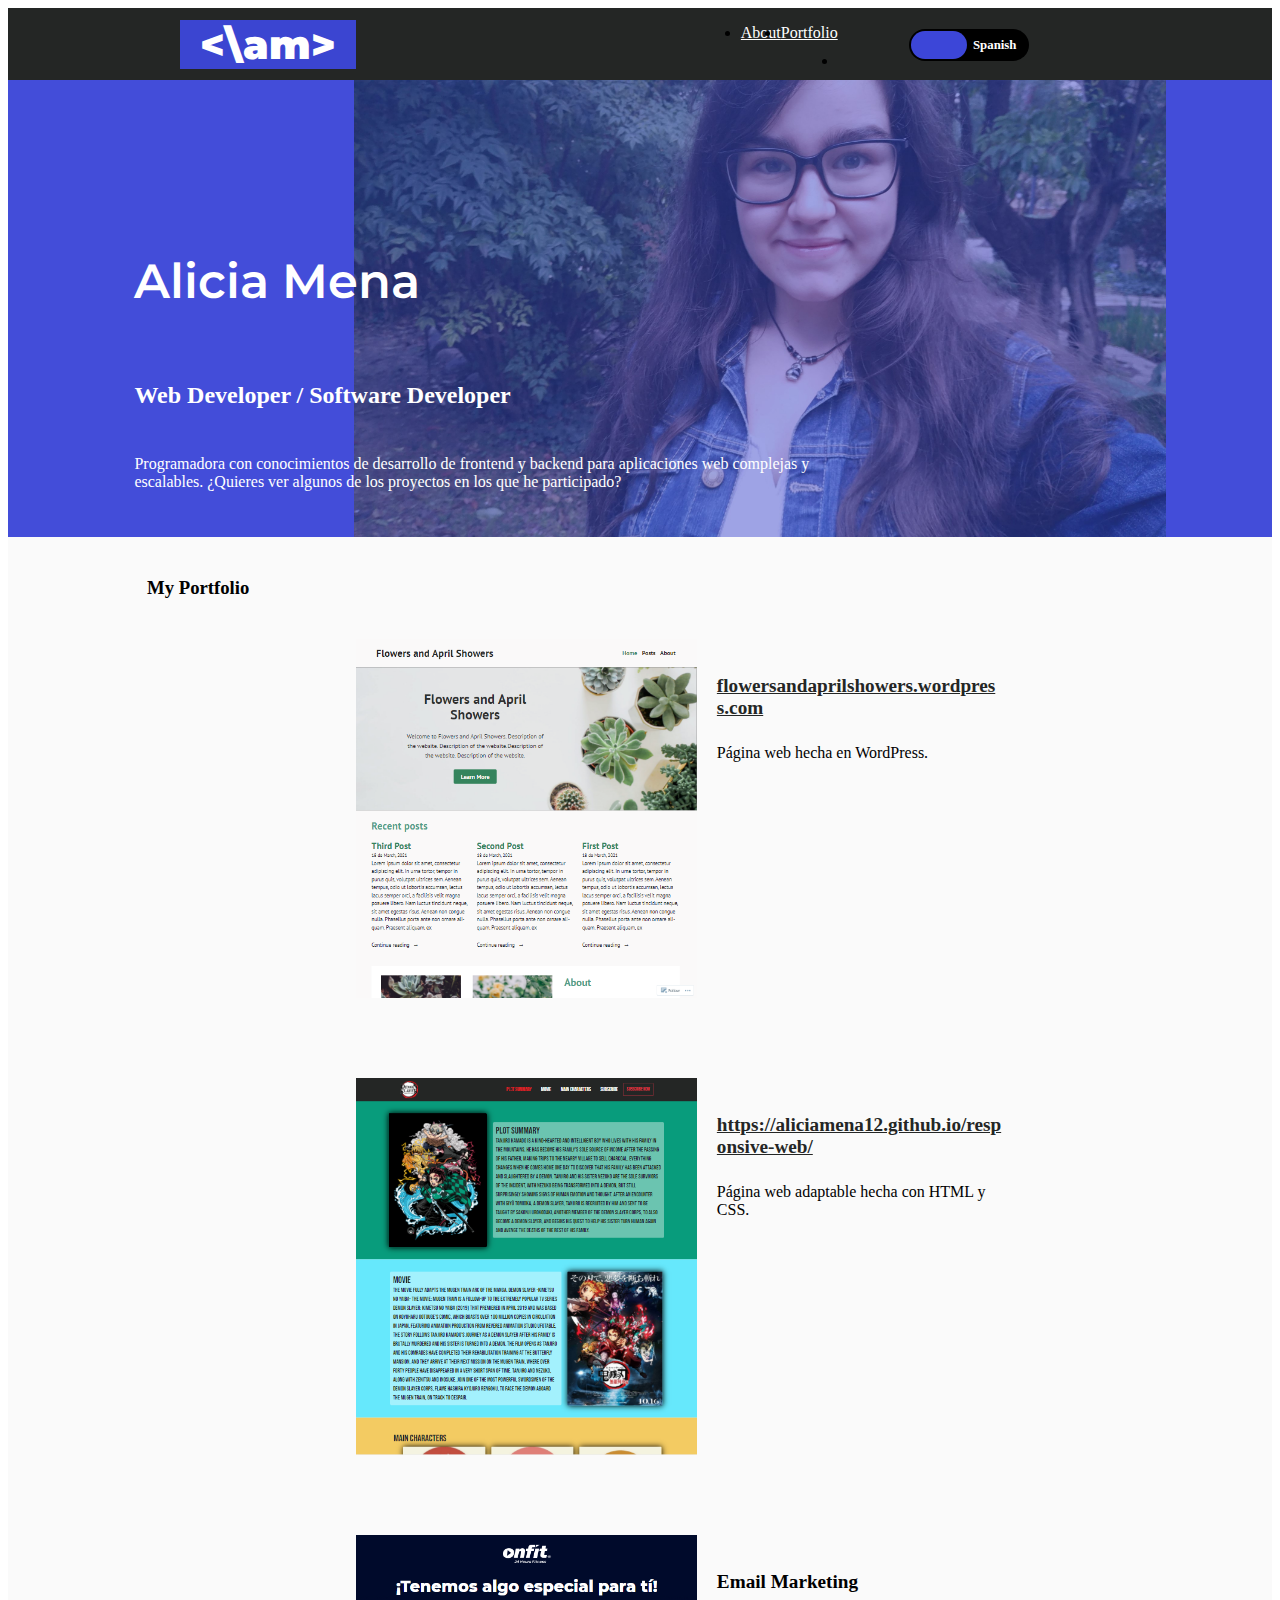
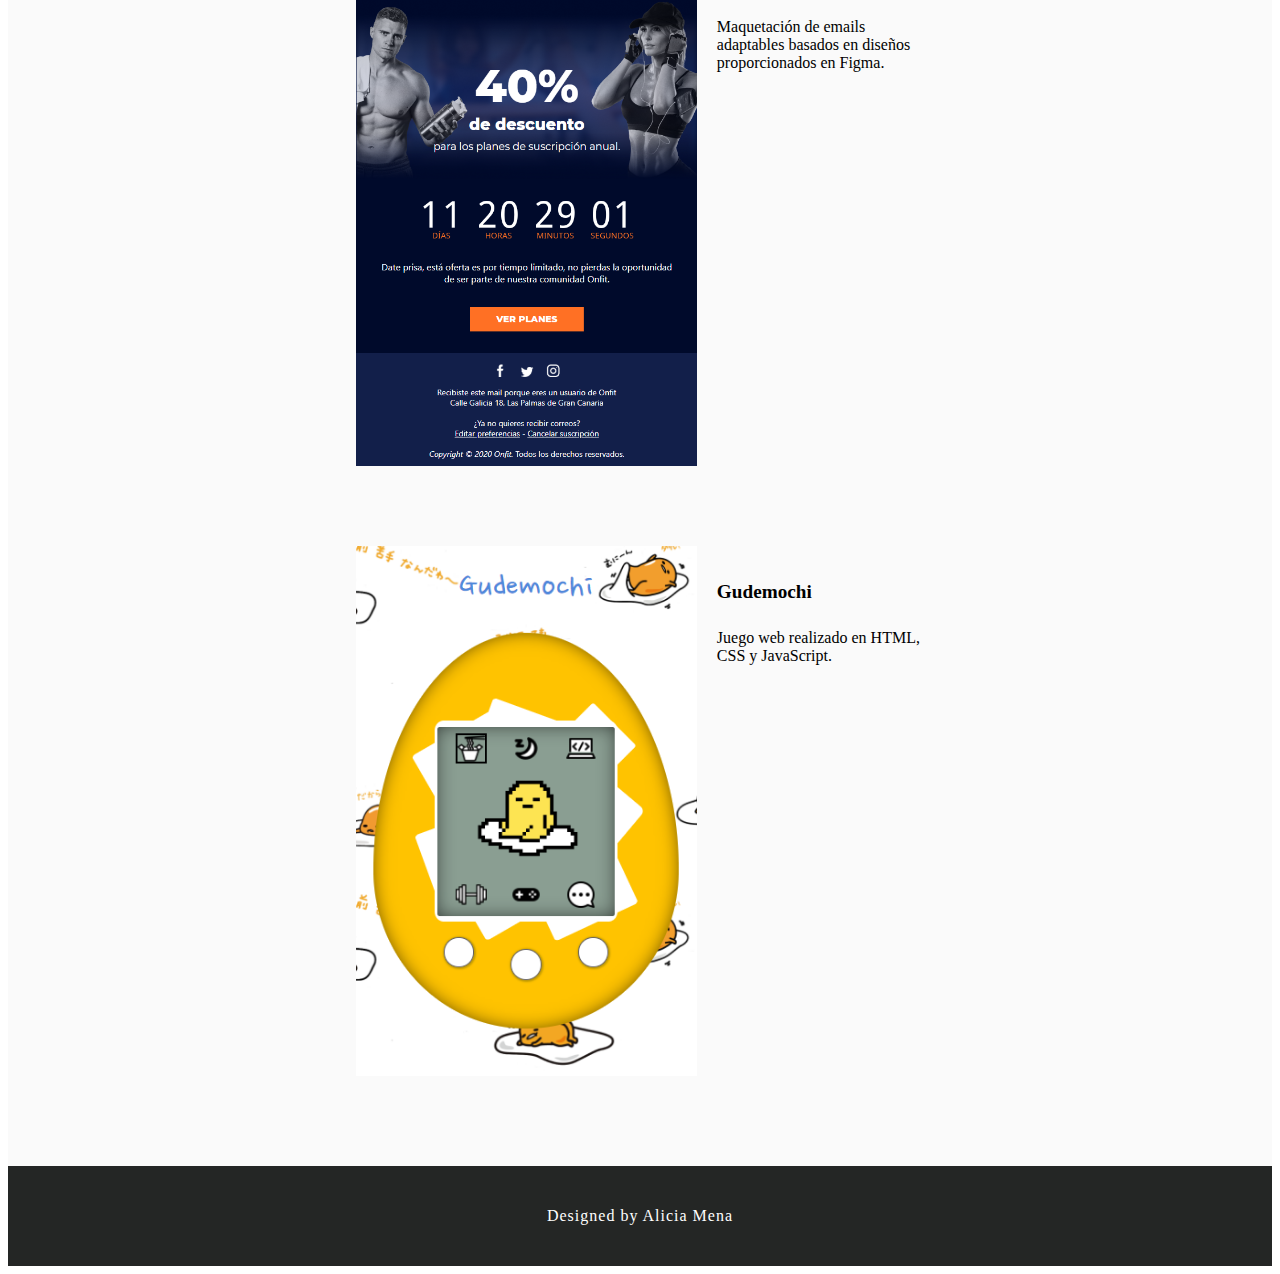
<file: docs/portfolio.html>
<!DOCTYPE html>
<html lang="en">
    <head>
        <meta charset="UTF-8">
        <meta name="viewport" content="width=device-width, initial-scale=1.0">
        <title>Portfolio</title>
        <meta name="description" content="Portfolio de Alicia Mena">
        <link href="https://cdn.jsdelivr.net/npm/bootstrap@5.0.0-beta1/dist/css/bootstrap.min.css" rel="stylesheet" integrity="sha384-giJF6kkoqNQ00vy+HMDP7azOuL0xtbfIcaT9wjKHr8RbDVddVHyTfAAsrekwKmP1" crossorigin="anonymous"> 
        <link rel="stylesheet" href="styles.css">
        <link rel="stylesheet" href="queries.css">
        <link rel="icon" href="images/icon.png" type="image/png" sizes="16x16">
        <link rel="preconnect" href="https://fonts.gstatic.com">
        <link href="https://fonts.googleapis.com/css2?family=Montserrat&family=Raleway&display=swap" rel="stylesheet">
        
    </head>
<body>
    <header>
        <a class="name__web" href="index.html"><\am></a>
        <nav id="navbar" class="navbar navbar-light px-3">
            <ul class="nav nav-pills">
                <li class="nav-item">
                    <a class="nav-link" href="index.html">About</a>
                </li>
                <li class="nav-item">
                    <a class="nav-link" href="#">Portfolio</a>
                </li>

                <li class="nav-item">
                    <input type="checkbox" id="lang-checkbox" onClick="if (this.checked) { window.location = 'portfolioEN.html'; }">
                    <label id="button" for="lang-checkbox">
                        <div id="knob"></div>
                        <div id="subscribe">Spanish</div>
                        <div id="alright">English</div>
                    </label>
                </li>
            </ul>
        </nav>
    </header>
    <main>
        <section class="main__hero">
            <div class="main__hero--container">
                <div class="main__info">
                    <h1 id="main__title">Alicia Mena</h1>
                    <h2 id="main__subtitle">Web Developer / Software Developer</h2>
                    <p>Programadora con conocimientos de desarrollo de frontend y backend para aplicaciones web complejas y escalables.
                    ¿Quieres ver algunos de los proyectos en los que he participado?</p>
 
                </div>
            </div>
        </section>
        <section class="portfolio">
            <h3 class="portfolio__title">My Portfolio</h3>
            <div class="portfolio__container">
                <div class="portfolio__element">
                    <img class="portfolio__element--img" src="./images/flowersandaprilshowers.png" alt="flowersandaprilshowers.wordpress.com">
                    
                    <div class="portfolio__element--info">
                        <a href="http://www.flowersandaprilshowers.wordpress.com" target="_blank"><h4>flowersandaprilshowers.wordpress.com</h4></a>
                        <p>Página web hecha en WordPress.</p>
                    </div>
                </div>
                <div class="portfolio__element">
                    <img class="portfolio__element--img" src="./images/demonslayer_main.png" alt="https://aliciamena12.github.io/responsive-web/">
                    <div class="portfolio__element--info">
                        <a href="https://aliciamena12.github.io/responsive-web/" target="_blank"><h4>https://aliciamena12.github.io/responsive-web/</h4></a>
                        <p>Página web adaptable hecha con HTML y CSS.</p>
                    </div>
                </div>
                <div class="portfolio__element">
                    <img class="portfolio__element--img" src="./images/onfit-email-1.png" alt="Email Marketing">
                    <div class="portfolio__element--info">
                        <h4>Email Marketing</h4>
                        <p>Maquetación de emails adaptables basados en diseños proporcionados en Figma.</p>
                    </div>
                </div>
                <div class="portfolio__element">
                    <img class="portfolio__element--img" src="./images/gudemochi.png" alt="Suzu Game">
                    <div class="portfolio__element--info">
                        <h4>Gudemochi</h4>
                        <p>Juego web realizado en HTML, CSS y JavaScript.</p>
                    </div>
                </div>
            </div>
        </section>
    </main>
    
    <footer class="footer">
        <p>Designed by Alicia Mena</p>
    </footer>
</body>
</html>
</file>
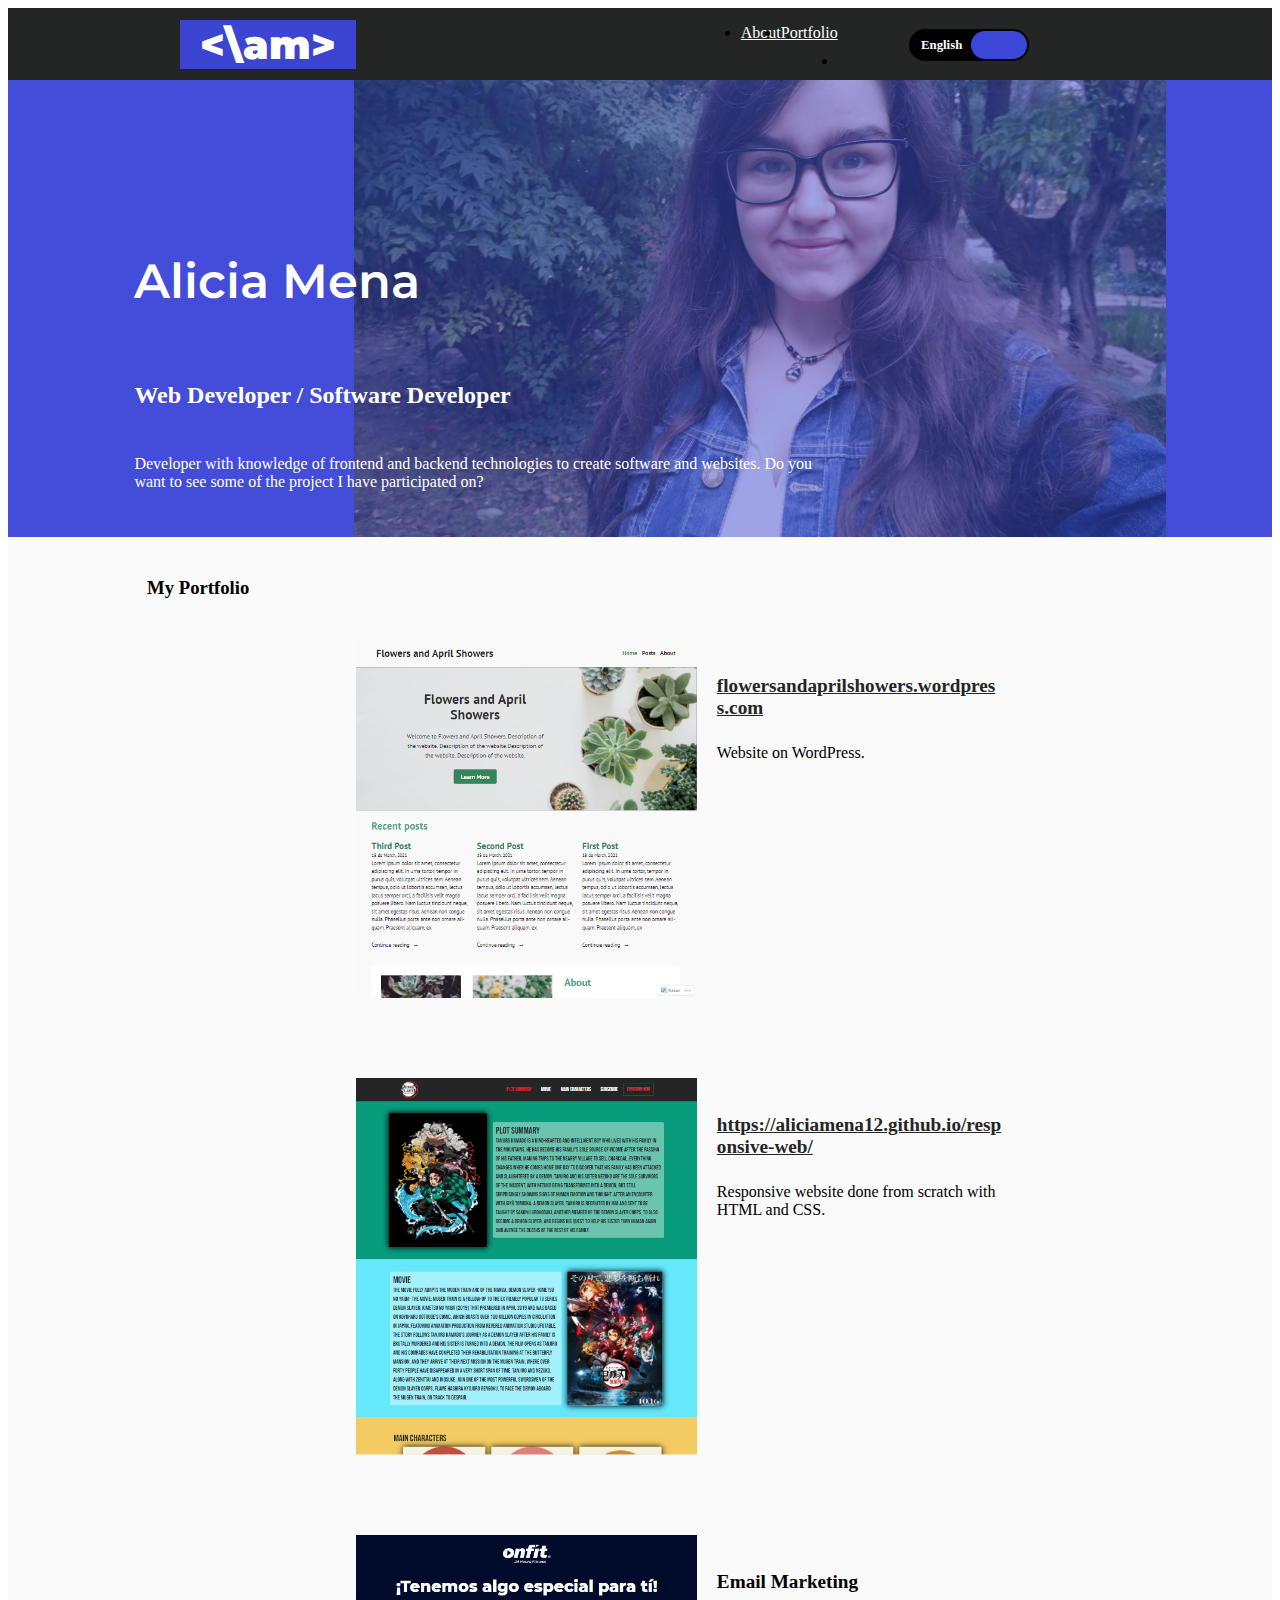
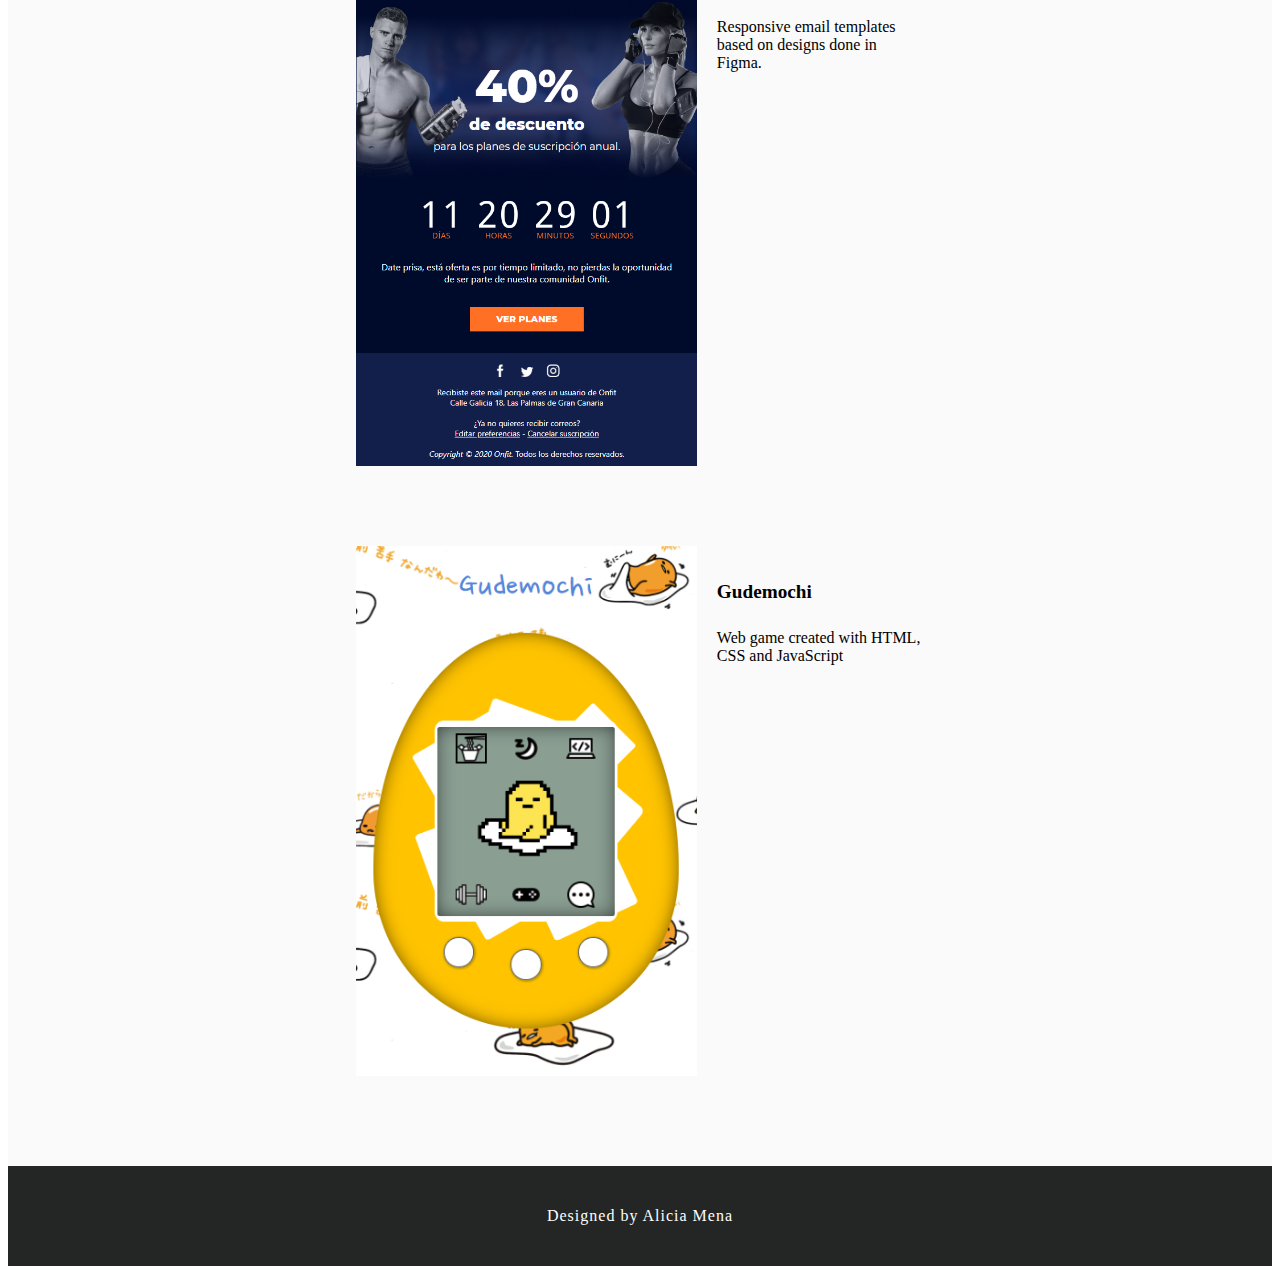
<file: docs/portfolioEN.html>
<!DOCTYPE html>
<html lang="en">
    <head>
        <meta charset="UTF-8">
        <meta name="viewport" content="width=device-width, initial-scale=1.0">
        <title>Portfolio</title>
        <meta name="description" content="Portfolio de Alicia Mena">
        <link href="https://cdn.jsdelivr.net/npm/bootstrap@5.0.0-beta1/dist/css/bootstrap.min.css" rel="stylesheet" integrity="sha384-giJF6kkoqNQ00vy+HMDP7azOuL0xtbfIcaT9wjKHr8RbDVddVHyTfAAsrekwKmP1" crossorigin="anonymous"> 
        <link rel="stylesheet" href="styles.css">
        <link rel="stylesheet" href="queries.css">
        <link rel="icon" href="images/icon.png" type="image/png" sizes="16x16">
        <link rel="preconnect" href="https://fonts.gstatic.com">
        <link href="https://fonts.googleapis.com/css2?family=Montserrat&family=Raleway&display=swap" rel="stylesheet">
        
    </head>
<body>
    <header>
        <a class="name__web" href="indexEN.html"><\am></a>
        <nav id="navbar" class="navbar navbar-light px-3">
            <ul class="nav nav-pills">
                <li class="nav-item">
                    <a class="nav-link" href="indexEN.html">About</a>
                </li>
                <li class="nav-item">
                    <a class="nav-link" href="#">Portfolio</a>
                </li>

                <li class="nav-item">
                    <input type="checkbox" id="lang-checkbox" checked onClick="if (this.unchecked != true) { window.location = 'portfolio.html'; }">
                    <label id="button" for="lang-checkbox">
                        <div id="knob"></div>
                        <div id="subscribe">Spanish</div>
                        <div id="alright">English</div>
                    </label>
                </li>
            </ul>
        </nav>
    </header>
    <main>
        <section class="main__hero">
            <div class="main__hero--container">
                <div class="main__info">
                    <h1 id="main__title">Alicia Mena</h1>
                    <h2 id="main__subtitle">Web Developer / Software Developer</h2>
                    <p>Developer with knowledge of frontend and backend technologies to create software and websites.
                    Do you want to see some of the project I have participated on?</p>
                </div>
            </div>
        </section>
        <section class="portfolio">
            <h3 class="portfolio__title">My Portfolio</h3>
            <div class="portfolio__container">
                <div class="portfolio__element">
                    <img class="portfolio__element--img" src="./images/flowersandaprilshowers.png" alt="flowersandaprilshowers.wordpress.com">
                    
                    <div class="portfolio__element--info">
                        <a href="http://www.flowersandaprilshowers.wordpress.com" target="_blank"><h4>flowersandaprilshowers.wordpress.com</h4></a>
                        <p>Website on WordPress.</p>
                    </div>
                </div>
                <div class="portfolio__element">
                    <img class="portfolio__element--img" src="./images/demonslayer_main.png" alt="https://aliciamena12.github.io/responsive-web/">
                    <div class="portfolio__element--info">
                        <a href="https://aliciamena12.github.io/responsive-web/" target="_blank"><h4>https://aliciamena12.github.io/responsive-web/</h4></a>
                        <p>Responsive website done from scratch with HTML and CSS.</p>
                    </div>
                </div>
                <div class="portfolio__element">
                    <img class="portfolio__element--img" src="./images/onfit-email-1.png" alt="Email Marketing">
                    <div class="portfolio__element--info">
                        <h4>Email Marketing</h4>
                        <p>Responsive email templates based on designs done in Figma.</p>
                    </div>
                </div>
                <div class="portfolio__element">
                    <img class="portfolio__element--img" src="./images/gudemochi.png" alt="Suzu Game">
                    <div class="portfolio__element--info">
                        <h4>Gudemochi</h4>
                        <p>Web game created with HTML, CSS and JavaScript</p>
                    </div>
                </div>
            </div>
        </section>
    </main>
    
    <footer class="footer">
        <p>Designed by Alicia Mena</p>
    </footer>
</body>
</html>
</file>
<file: docs/styles.css>
.body {
    font-family: 'Raleway', sans-serif;


}

/***********************************
   _    _                _           
  | |  | |              | |          
  | |__| | ___  __ _  __| | ___ _ __ 
  |  __  |/ _ \/ _` |/ _` |/ _ \ '__|
  | |  | |  __/ (_| | (_| |  __/ |   
  |_|  |_|\___|\__,_|\__,_|\___|_|   
                                     
*************************************/
 
    header {
        background-color: #242625;
        font-weight: 500;
        display: flex;
        align-items: center;
        justify-content: space-around;
        
    }

    .name__web {
        text-decoration: none;
        background-color: #3c46d8f6;
        color: #ffffff;
        font-size: 2.5em;
        font-family: 'Montserrat', sans-serif;
        padding: 0px 20px;
        font-weight: 900;
    }

    .navbar ul{
        display: flex;
    }

    header a {
        color: #ffffff;
    }

    header a:hover {
        color: #3c46d8f6;
    }

    .name__web:hover {
        color: #242625;
    }

/***********************************
  __  __       _       
 |  \/  |     (_)      
 | \  / | __ _ _ _ __  
 | |\/| |/ _` | | '_ \ 
 | |  | | (_| | | | | |
 |_|  |_|\__,_|_|_| |_|
                        
*************************************/
 
    .main__hero {
        background-color: #3c46d8f6;
        background-size: cover;
        height: fit-content;
        color: #ffffff;
    }
    .main__hero--container {
        height: fit-content;
        background-image: url(images/main.jpg);
        background-size: contain;
        background-position-x: right;
        background-repeat: no-repeat;
        width: 80%;
        padding: 0px 20px;
        margin: 0px auto;
        
    }

    .main__info {
        display: flex;
        flex-direction: column;
        justify-content: center;
        width: 80%;
        padding: 120px 0px 30px;
    }

    .boton {
        background-color: #fafafa;
        width: fit-content;
        padding: 5px 20px;
        border-radius: 5px;
    }

    .boton a {
        text-decoration: none;
        color: #3c46d8;
        font-weight: bold;
        font-size: 1em;
        font-family: 'Montserrat', sans-serif;
    }

    #main__title {
        padding: 20px 0px 20px 0px;
        font-size: 3em;
        font-family: 'Montserrat', sans-serif;
        font-weight: 600;
    }

    #main__subtitle {
        padding: 0px 0px 10px 0px;
    }




/************************************
          _                 _   
    /\   | |               | |  
   /  \  | |__   ___  _   _| |_ 
  / /\ \ | '_ \ / _ \| | | | __|
 / ____ \| |_) | (_) | |_| | |_ 
/_/    \_\_.__/ \___/ \__,_|\__|
                                
*************************************/                               

    .about__me {
        display: flex;
        width: 90%;
        margin: 100px auto;
        flex-direction: column;
        padding: 0px 30px;
    }

    .photo__container {
        text-align: center;
    }


    #selfie {
        width: 90%;
        justify-items: center;
        border-radius: 4px;
    }

    .about__me--info {
        padding: 30px 0px; 
    }

    .social img {
        margin: 10px 10px;
    }



/***********************************
   _____ _    _ _ _     
  / ____| |  (_) | |    
 | (___ | | ___| | |___ 
  \___ \| |/ / | | / __|
  ____) |   <| | | \__ \
 |_____/|_|\_\_|_|_|___/
                                     
*************************************/

    .skills {
        background-color: #fafafa;
        padding: 40px 0px 50px 0px;
        height: fit-content;
    }

    .skills__info {
        width: 100%;
        margin: 0px auto;
    }

    .skills__container {
        width: 100%;
        margin: 0px auto;
        display: flex;
        flex-direction: column;
        justify-content: center;
        text-align: center;
    }

    .skill__element {
        margin: 10px 20px;
        padding: 20px 70px; 
    }

    .skill__element h4 {
        font-size: 1.3em;
        margin: 10px 0px; 
    }
    
    .skill__element svg {
        margin: 10px 20px 0px 0px;
    }



/*************************************
  _____           _    __      _ _       
 |  __ \         | |  / _|    | (_)      
 | |__) |__  _ __| |_| |_ ___ | |_  ___  
 |  ___/ _ \| '__| __|  _/ _ \| | |/ _ \ 
 | |  | (_) | |  | |_| || (_) | | | (_) |
 |_|   \___/|_|   \__|_| \___/|_|_|\___/ 
 
************************************/

    .portfolio {
        background-color: #fafafa;
        padding: 40px 0px 50px 0px;
        height: fit-content;
    }

    .portfolio__title {
        width: 78%;
        font-weight: 700;
        margin: 0px auto;
    }

    .portfolio__container {
        width: 80%;
        margin: 0px auto;
        display: flex;
        justify-content: center;
        flex-wrap: wrap;
    }

    .portfolio__element {
        width: 100%;
        margin: 40px 0px;
        display: flex;
        padding: 0px 50px;
    }

    .portfolio__element a {
        color: #242625;
        text-decoration: underline;
    }
    .portfolio__element--img {
        width: 60%;
    }
    .portfolio__element--info {
        width: 50%;
        overflow-wrap: break-word;
        padding: 10px 0px 10px 20px;
    }

    .portfolio__element h4 {
        font-size: 1.2em;
    }



/***********************************
    ______          _            
    |  ____|        | |           
    | |__ ___   ___ | |_ ___ _ __ 
    |  __/ _ \ / _ \| __/ _ \ '__|
    | | | (_) | (_) | ||  __/ |   
    |_|  \___/ \___/ \__\___|_|   
                                  
************************************/    
   
    .footer {
        background-color: #242625;
        text-decoration: none;
        color: #ffffff;
        font-weight: 500;
        letter-spacing: 1px;
        height: 60px;
        width: 100%;
        display: flex;
        align-items: center;
        justify-content: space-around;
        position: bottom;
        padding: 20px 0px;
    }

    .footer p {
        margin: 0px;
    }
    .footer p:hover {
        color: #3c46d8f6;
    }



/*****************************
   _____         _ _       _     
  / ____|       (_) |     | |    
 | (_____      ___| |_ ___| |__  
  \___ \ \ /\ / / | __/ __| '_ \ 
  ____) \ V  V /| | || (__| | | |
 |_____/ \_/\_/ |_|\__\___|_| |_|
                                 
**********************************/

nav ul li {
    height: 40px;
}

input[type="checkbox"] {
  display: none;
}

#button {
  display: inline-block;
  top: 0px;
  width: 300px;
  height: 80px;
  background-color: #000;
  border-radius: 350px;
  cursor: pointer;
  transform: scale(0.4);
  margin: -19px;
}

#knob {
  width: 140px;
  height: 70px;
  background-color:#3c46d8;
  position: relative;
  top: 5px;
  left: 5px;
  border-radius: 290px;
  transition: 0.4s ease left, 0.4s ease background-position;
  z-index: 2;
}

#subscribe,
#alright {
  position: absolute;
  top: 50%;
  transform: translateY(-50%);
  color: #fff;
  font-size: 32px;
  font-weight: bold;
  margin-left: 160px;
  z-index: 1;
}

#alright {
  margin-left: 30px;
}

#lang-checkbox:checked + #button #knob {
  left: 155px;
}
</file>
<file: docs/queries.css>
/**************************
 __  __       _     _ _      
|  \/  |     | |   (_) |     
| \  / | ___ | |__  _| | ___ 
| |\/| |/ _ \| '_ \| | |/ _ \
| |  | | (_) | |_) | | |  __/
|_|  |_|\___/|_.__/|_|_|\___|
                                                       
***************************/




/**************************
 _______    _     _      _   
|__   __|  | |   | |    | |  
   | | __ _| |__ | | ___| |_ 
   | |/ _` | '_ \| |/ _ \ __|
   | | (_| | |_) | |  __/ |_ 
   |_|\__,_|_.__/|_|\___|\__|

***************************/
@media (min-width: 576px) and (max-width: 767px){
   

}

/**************************
 _                 _              
| |               | |             
| |     __ _ _ __ | |_ ___  _ __  
| |    / _` | '_ \| __/ _ \| '_ \ 
| |___| (_| | |_) | || (_) | |_) |
|______\__,_| .__/ \__\___/| .__/ 
            | |            | |    
            |_|            |_|    

***************************/
@media (min-width: 768px) and (max-width: 991px){
    
	.about__me {
      width: 100%;
      flex-direction: row;
      padding: 0px 40px;
    }

    #selfie {
       width: 80%;
    }

    .about__me--info {
       padding: 0px; 
       width: 100%;
    }

	.about__me--info p {
		margin: 0px 20px 20px 0px;
	}



    .skills {
        padding: 40px 40px 50px 40px;
    }

    .skills__container {
        flex-direction: row;
		align-items: center;
    }

    .skill__element {
        padding: 20px 20px; 
		width: 70%;
    }





    .portfolio {
        background-color: #fafafa;
        padding: 40px 0px 50px 0px;
        height: fit-content;
    }

    .portfolio__title {
        width: 78%;
        font-weight: 700;
        margin: 0px auto;
    }

    .portfolio__container {
        width: 80%;
        margin: 0px auto;
        display: flex;
        justify-content: center;
        flex-wrap: wrap;
    }

    .portfolio__element {
        width: 100%;
        margin: 40px 0px;
        display: flex;
        padding: 0px 20px;
    }

    .portfolio__element a {
        color: #242625;
        text-decoration: underline;
    }

    .portfolio__element--img {
        width: 60%;
    }

    .portfolio__element--info {
        width: 50%;
        overflow-wrap: break-word;
        padding: 10px 0px 10px 20px;
    }

    .portfolio__element h4 {
        font-size: 1.1em;
    }


}




/**************************
 _____            _    _              
|  __ \          | |  | |             
| |  | | ___  ___| | _| |_ ___  _ __  
| |  | |/ _ \/ __| |/ / __/ _ \| '_ \ 
| |__| |  __/\__ \   <| || (_) | |_) |
|_____/ \___||___/_|\_\\__\___/| .__/ 
                               | |    
                               |_| 

***************************/

@media (min-width: 992px){


    .main__info {
        width: 70%;
        padding: 120px 0px 30px;
    }



	.about__me {
		display: flex;
		width: 100%;
		margin: 100px auto;
		flex-direction: row;
		padding: 0px 40px;
	}
  
	#selfie {
		width: 80%;
		justify-items: center;
		border-radius: 4px;
	}
  
	.about__me--info {
		padding: 30px 0px; 
		width: 80%;
	}
  


	.skills {
        padding: 40px 40px 50px 40px;
    }

    .skills__container {
        flex-direction: row;
		align-items: center;
    }

    .skill__element {
        padding: 20px 20px; 
		width: 70%;
    }

    

	.portfolio {
        padding: 40px 0px 50px 0px;
    }

    .portfolio__container {
        width: 100%;
	}

    .portfolio__element {
        width: 45%;
    }

    .portfolio__element a {
        text-decoration: underline;
    }
    .portfolio__element--img {
        width: 60%;
    }




}
</file>
